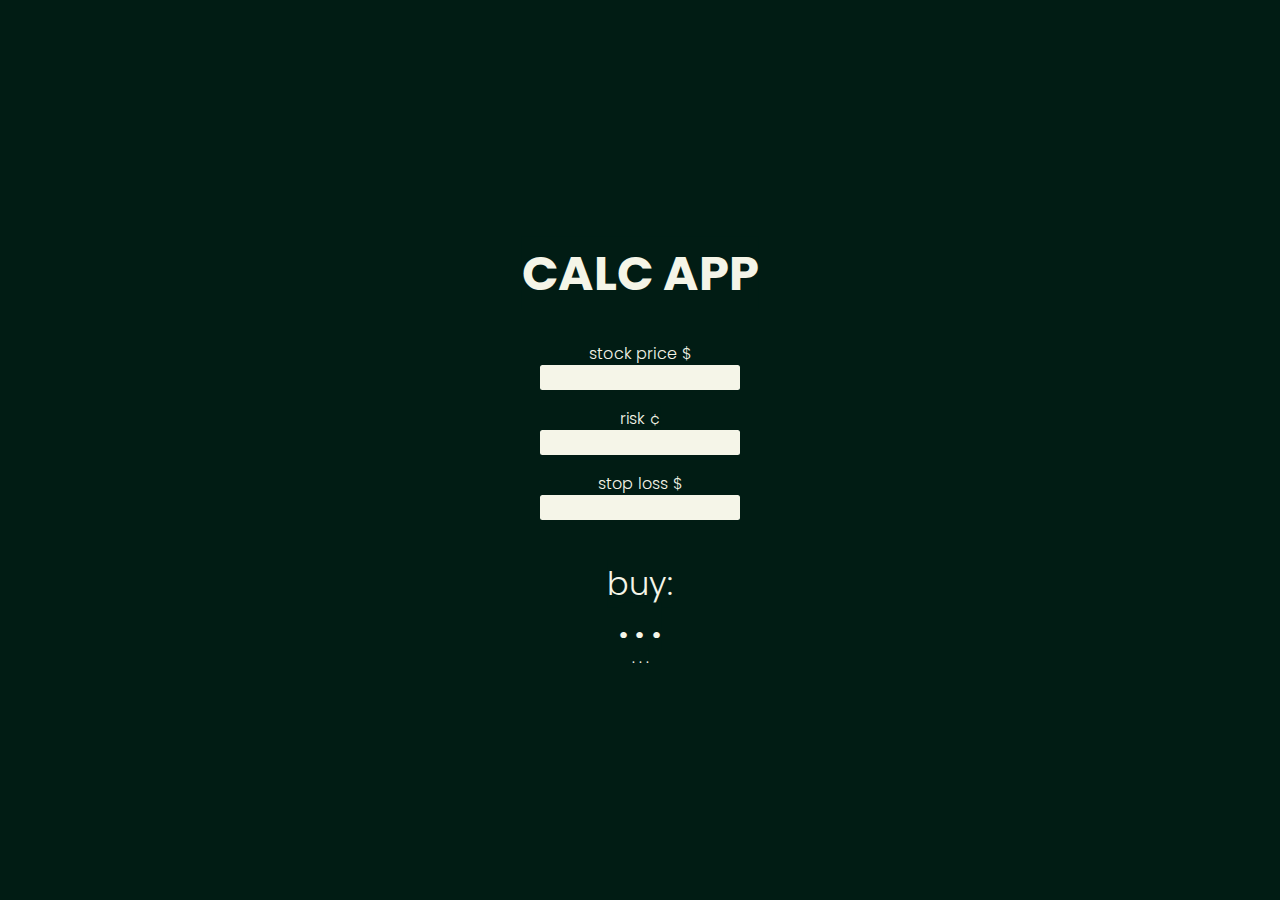
<file: index.html>
<!DOCTYPE html>
<html lang="en">
  <head>
    <meta charset="UTF-8" />
    <meta name="viewport" content="width=device-width, initial-scale=1.0" />
    <title>Document</title>
    <link rel="preconnect" href="https://fonts.googleapis.com" />
    <link rel="preconnect" href="https://fonts.gstatic.com" crossorigin />
    <link
      href="https://fonts.googleapis.com/css2?family=Poppins:wght@300;700&display=swap"
      rel="stylesheet"
    />
    <link rel="stylesheet" href="style.css" />
    <script defer src="app.js"></script>
  </head>
  <body>
    <div class="container">
      <h1>CALC APP</h1>
      <form action="submit">
        <label for="">stock price $</label>
        <input type="text" class="stockPrice" />
        <label for="">risk ¢</label>
        <input type="text" class="riskAmount" />
        <label for="">stop loss $</label>
        <input type="text" class="stopLoss" />
      </form>
      <br />
      <p>buy:</p>
      <p class="outcome">. . .</p>
      <p class="price">. . .</p>
    </div>
  </body>
</html>
</file>
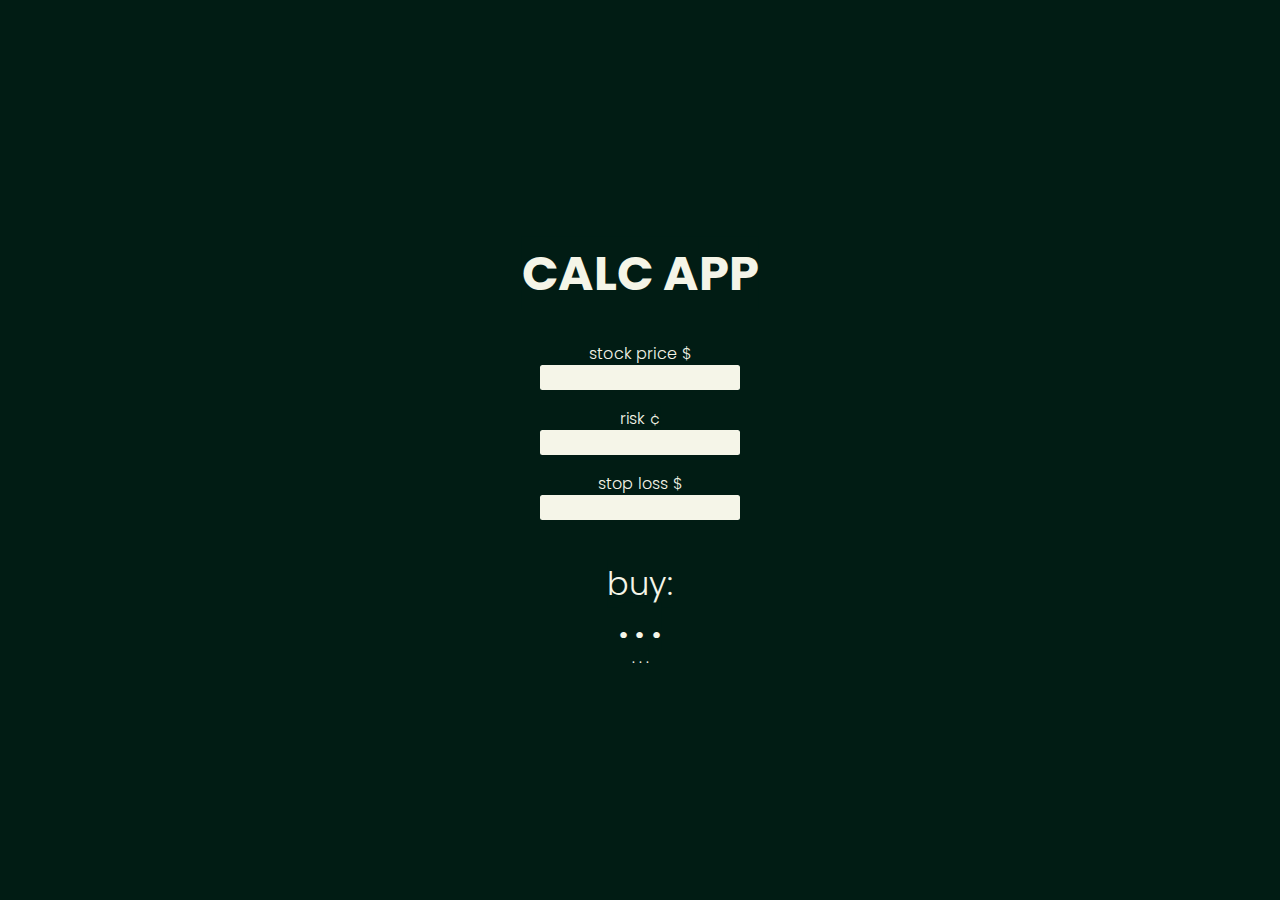
<file: Pista app/index.html>
<!DOCTYPE html>
<html lang="en">
  <head>
    <meta charset="UTF-8" />
    <meta name="viewport" content="width=device-width, initial-scale=1.0" />
    <title>Document</title>
    <link rel="preconnect" href="https://fonts.googleapis.com" />
    <link rel="preconnect" href="https://fonts.gstatic.com" crossorigin />
    <link
      href="https://fonts.googleapis.com/css2?family=Poppins:wght@300;700&display=swap"
      rel="stylesheet"
    />
    <link rel="stylesheet" href="style.css" />
    <script defer src="app.js"></script>
  </head>
  <body>
    <div class="container">
      <h1>CALC APP</h1>
      <form action="submit">
        <label for="">stock price $</label>
        <input type="text" class="stockPrice" />
        <label for="">risk ¢</label>
        <input type="text" class="riskAmount" />
        <label for="">stop loss $</label>
        <input type="text" class="stopLoss" />
      </form>
      <br />
      <p>buy:</p>
      <p class="outcome">. . .</p>
      <p class="price">. . .</p>
    </div>
  </body>
</html>
</file>
<file: style.css>
* {
  font-family: "Poppins", sans-serif;
  font-weight: 300;
  color: rgb(245, 245, 232);
  background-color: rgb(1, 28, 20);
  border: 0;
  margin: 0;
  box-sizing: border-box;
  font-size: 32px;
}

h1 {
  font-weight: 700;
  text-align: center;
  font-size: 3rem;
  margin-bottom: 2rem;
}

div {
  transform: scale(0.5);
  display: flex;
  flex-direction: column;
  height: 100vh;
  margin: 0 auto;
  width: 500px;
  align-items: center;
  justify-content: center;
}

form {
  display: flex;
  flex-direction: column;
  justify-content: center;
  align-items: center;
}

input {
  background-color: rgb(245, 245, 232);
  border-radius: 5px;
  border: none;
  width: 80%;
  margin-bottom: 1rem;
  text-align: center;
  color: rgb(1, 28, 20);
}

p {
  font-size: 2rem;
  margin-bottom: -10px;
}

.outcome {
  font-weight: 700;
}

.price {
  font-size: 1rem;
}
</file>
<file: Pista app/style.css>
* {
  font-family: "Poppins", sans-serif;
  font-weight: 300;
  color: rgb(245, 245, 232);
  background-color: rgb(1, 28, 20);
  border: 0;
  margin: 0;
  box-sizing: border-box;
  font-size: 32px;
}

h1 {
  font-weight: 700;
  text-align: center;
  font-size: 3rem;
  margin-bottom: 2rem;
}

div {
  transform: scale(0.5);
  display: flex;
  flex-direction: column;
  height: 100vh;
  margin: 0 auto;
  width: 500px;
  align-items: center;
  justify-content: center;
}

form {
  display: flex;
  flex-direction: column;
  justify-content: center;
  align-items: center;
}

input {
  background-color: rgb(245, 245, 232);
  border-radius: 5px;
  border: none;
  width: 80%;
  margin-bottom: 1rem;
  text-align: center;
  color: rgb(1, 28, 20);
}

p {
  font-size: 2rem;
  margin-bottom: -10px;
}

.outcome {
  font-weight: 700;
}

.price {
  font-size: 1rem;
}
</file>
